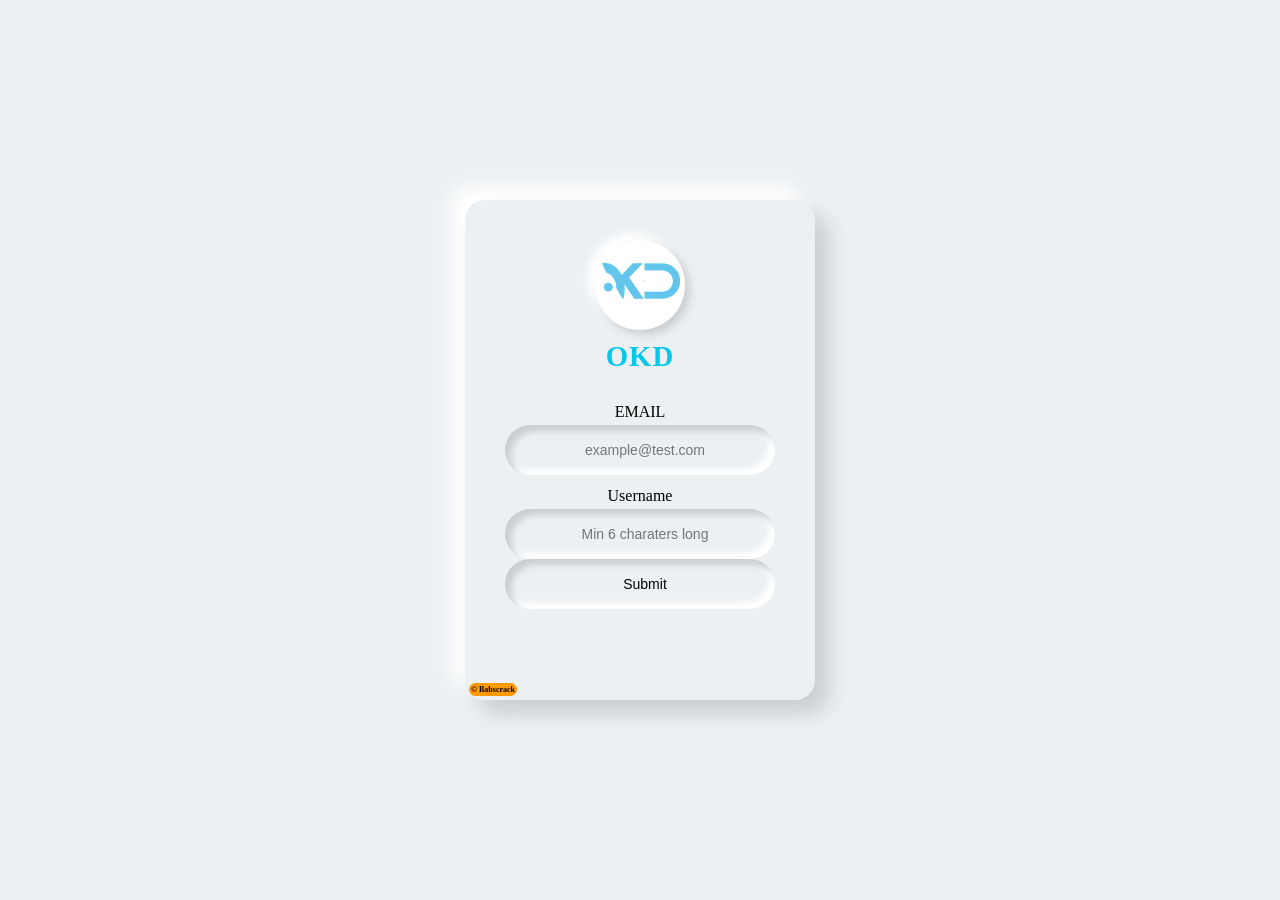
<file: index.html>
<!DOCTYPE html>
<html>

<head>
  <title>inscription </title>
  <meta charset="UTF-8">
  <meta name="viewport" content="width=device-width,initial-scale=1">

  <link rel="stylesheet" type="text/css" href="neupho.css" />


</head>

<body>
  <div id="one">

    <div class="brand-logo"></div>
    <div class="brand-title">OKD</div>
    <div class="inputs">
      <form action="validation formulaire.php" method="POST">
        <label>EMAIL</label>
        <input type="email" placeholder="example@test.com" name="email" />
        <label>Username</label>
        <input type="text" placeholder="Min 6 charaters long" name="USERNAME" />
        <input type="submit" name="valider" />

      </form>
      <a href="https://twitter.com/sadikh_aba"> <b>&copy; Babscrack</b></a>
    </div>

  </div>



</body>







</html>
</file>
<file: neupho.css>
*
{
  text-align: center;
}


.brand-logo {
    height: 90px;
    width: 90px;
    background: url("Sans titre-2.png") no-repeat;
    margin: auto;
    border-radius: 50%;
    box-sizing: border-box;
    box-shadow: 5px 5px 8px #cbced1, -7px -7px 10px white;
  }
  
  .brand-title {
    margin-top: 10px;
    font-weight: 900;
    font-size: 1.8rem;
    color: #07c8eb;
    letter-spacing: 1px;
  }
  #one
  {
    width: 400px;
    height: 500px;
    position: relative;
    width: 350px;
    height: 500px;
    border-radius: 20px;
    padding: 40px;
    box-sizing: border-box;
    background: #ecf0f3;
    box-shadow: 14px 14px 20px #cbced1, -14px -14px 20px white;
    
    
  }
  body {
    margin: 0;
    width: 100vw;
    height: 100vh;
    background: #ecf0f3;
    display: flex;
    align-items: center;
    text-align: center;
    justify-content: center;
    place-items: center;
    overflow: hidden;
    font-family: poppins;
  }
  .inputs {
    text-align: left;
    margin-top: 30px;
  }
  label, input, button {
    display: block;
    width: 100%;
    padding: 0;
    border: none;
    outline: none;
    box-sizing: border-box;
  }
  label {
    margin-bottom: 4px;
     margin-top: 12px;
  }
  input {
    background: #ecf0f3;
    padding: 10px;
    padding-left: 20px;
    height: 50px;
    font-size: 14px;
    border-radius: 50px;
    box-shadow: inset 6px 6px 6px #cbced1, inset -6px -6px 6px white;
  }
  button {
    margin-top: 20px;
    background: #07c8eb;
    height: 40px;
    border-radius: 20px;
    cursor: pointer;
    font-weight: 900;
    box-shadow: 6px 6px 6px #cbced1, -6px -6px 6px white;
    transition: 0.5s;
  }
  button:hover {
    box-shadow: none;
  }
  a {
    position: absolute;
    font-size: 8px;
    bottom: 4px;
    left: 4px;
    text-decoration: none;
    color: black;
    background: rgb(255, 153, 0);
    border-radius: 10px;
    padding: 2px;
  }
</file>
